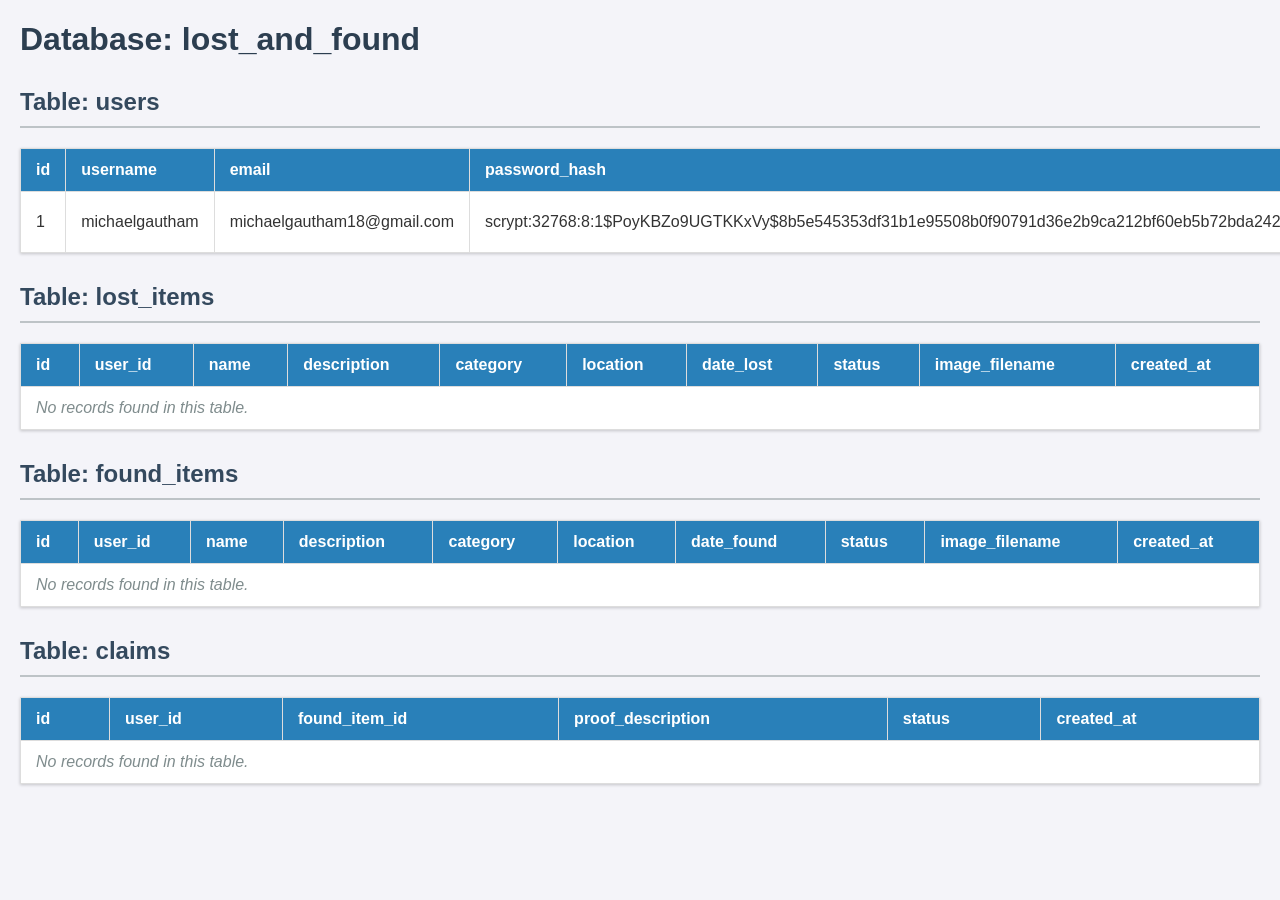
<file: scratch/db_dump.html>
<!DOCTYPE html>
<html>
<head>
<title>Database Viewer: lost_and_found</title>
<style>
    body { font-family: Arial, sans-serif; margin: 20px; background: #f4f4f9; color: #333; }
    h1 { color: #2c3e50; }
    h2 { color: #34495e; margin-top: 30px; padding-bottom: 10px; border-bottom: 2px solid #bdc3c7; }
    table { border-collapse: collapse; width: 100%; margin-bottom: 20px; background: #fff; box-shadow: 0 1px 3px rgba(0,0,0,0.2); }
    th, td { padding: 12px 15px; text-align: left; border: 1px solid #ddd; }
    th { background-color: #2980b9; color: white; }
    tr:nth-child(even) { background-color: #f2f2f2; }
    .empty { font-style: italic; color: #7f8c8d; }
</style>
</head>
<body>
    <h1>Database: lost_and_found</h1>
<h2>Table: users</h2><table><thead><tr><th>id</th><th>username</th><th>email</th><th>password_hash</th><th>role</th><th>created_at</th></tr></thead><tbody><tr><td>1</td><td>michaelgautham</td><td>michaelgautham18@gmail.com</td><td>scrypt:32768:8:1$PoyKBZo9UGTKKxVy$8b5e545353df31b1e95508b0f90791d36e2b9ca212bf60eb5b72bda242a957d4ad3a64676fddd789fefdc73cf2db7c4505d584821cc15227420efc525a69759d</td><td>student</td><td>2026-04-28 22:37:40.899936</td></tr></tbody></table><h2>Table: lost_items</h2><table><thead><tr><th>id</th><th>user_id</th><th>name</th><th>description</th><th>category</th><th>location</th><th>date_lost</th><th>status</th><th>image_filename</th><th>created_at</th></tr></thead><tbody><tr><td colspan='10' class='empty'>No records found in this table.</td></tr></tbody></table><h2>Table: found_items</h2><table><thead><tr><th>id</th><th>user_id</th><th>name</th><th>description</th><th>category</th><th>location</th><th>date_found</th><th>status</th><th>image_filename</th><th>created_at</th></tr></thead><tbody><tr><td colspan='10' class='empty'>No records found in this table.</td></tr></tbody></table><h2>Table: claims</h2><table><thead><tr><th>id</th><th>user_id</th><th>found_item_id</th><th>proof_description</th><th>status</th><th>created_at</th></tr></thead><tbody><tr><td colspan='6' class='empty'>No records found in this table.</td></tr></tbody></table>
</body>
</html>
</file>
